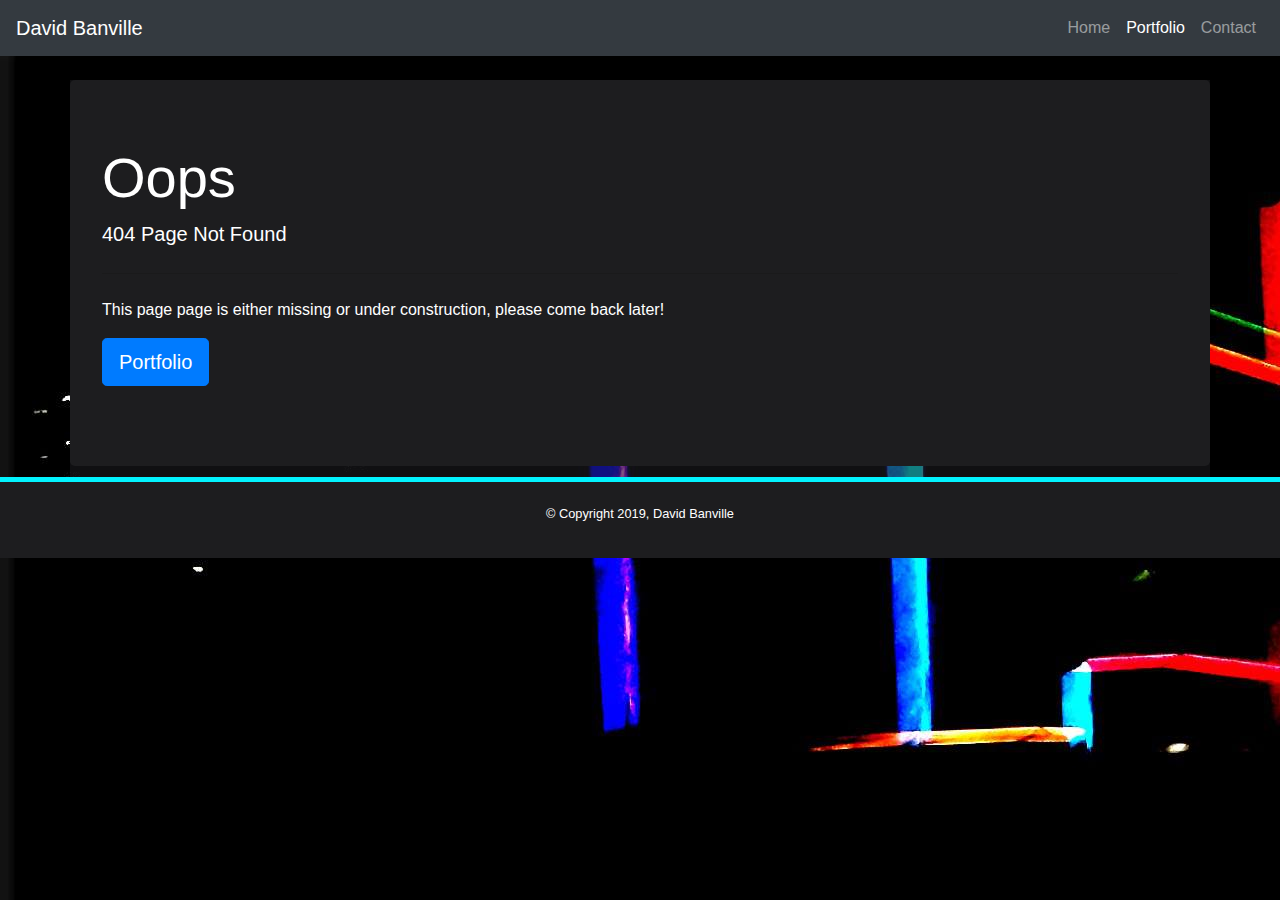
<file: blank1.html>
<!DOCTYPE html>
<html>
    <head>
        <meta charset="utf-8">
  
        <title>404</title>
        <meta name="description" content="">
        <meta name="viewport" content="width=device-width, initial-scale=1">
        <link rel='stylesheet' href='https://stackpath.bootstrapcdn.com/bootstrap/4.3.1/css/bootstrap.min.css' integrity='sha384-ggOyR0iXCbMQv3Xipma34MD+dH/1fQ784/j6cY/iJTQUOhcWr7x9JvoRxT2MZw1T' crossorigin='anonymous'>
        <link rel="stylesheet" type="text/css" href="assets/css/style.css">
        <script src="https://code.jquery.com/jquery-3.2.1.slim.min.js" integrity="sha384-KJ3o2DKtIkvYIK3UENzmM7KCkRr/rE9/Qpg6aAZGJwFDMVNA/GpGFF93hXpG5KkN" crossorigin="anonymous"></script>
        <script src="https://cdnjs.cloudflare.com/ajax/libs/popper.js/1.12.9/umd/popper.min.js" integrity="sha384-ApNbgh9B+Y1QKtv3Rn7W3mgPxhU9K/ScQsAP7hUibX39j7fakFPskvXusvfa0b4Q" crossorigin="anonymous"></script>
        <script src="https://maxcdn.bootstrapcdn.com/bootstrap/4.0.0/js/bootstrap.min.js" integrity="sha384-JZR6Spejh4U02d8jOt6vLEHfe/JQGiRRSQQxSfFWpi1MquVdAyjUar5+76PVCmYl" crossorigin="anonymous"></script>
    
    </head>
    <body>

            <nav class="navbar navbar-expand-lg navbar-dark bg-dark">
                    <a class="navbar-brand" href="index.html">David Banville</a>
                    <button class="navbar-toggler" type="button" data-toggle="collapse" data-target="#navbarNav" aria-controls="navbarNav" aria-expanded="false" aria-label="Toggle navigation">
                      <span class="navbar-toggler-icon"></span>
                    </button>
                    <div class="collapse navbar-collapse justify-content-end" id="navbarNav">
                      <ul class="navbar-nav">
                        <li class="nav-item">
                          <a class="nav-link" href="index.html">Home <span class="sr-only">(current)</span></a>
                        </li>
                        <li class="nav-item active">
                          <a class="nav-link" href="portfolio.html">Portfolio</a>
                        </li>
                        <li class="nav-item">
                          <a class="nav-link" href="contact.html">Contact</a>
                        </li>
                      </ul>
                    </div>
                  </nav>
    
                  <br>

                  
        <div class="container main-content">
        <div class="jumbotron">
            <h1 class="display-4">Oops</h1>
            <p class="lead">404 Page Not Found</p>
            <hr class="my-4">
            <p>This page page is either missing or under construction, please come back later!</p>
            <p class="lead">
              <a class="btn btn-primary btn-lg" href="portfolio.html" role="button">Portfolio</a>
            </p>
          </div>
        </div>
          <footer class="footer">
            
            <div class="container"></div>
            <div id="foottop"></div>
            <small>&copy; Copyright 2019, David Banville</small>
            </div>
        </footer>
    </body>
</html>
</file>
<file: assets/css/style.css>
body{
    background: url(../images/neon.jpg);
    
}

.profile{
    width:300px;
    height:250px;
    margin: 1vh;
}

.container{
    background-color: #1d1d1f;
    color: white;
    
}

.main-content{
    min-height: 100%;
    background-color: #1d1d1f90;
    color: white;
    margin: 0 auto -80px;
    padding: 0 0 60px
}


.seperator{
    background-color: white;
    height:2px;
    width:98%;
    margin:1% 1%
}

.footer{
    background-color: #1d1d1f;
    color: white;
    width:100%;
    text-align: center;
    line-height: 60px;
    height:80px;
}

#foottop{
    background-color: #02f3fe;
    position: relative;
    top: -1px;
    height: 5px;
}

.port_link{
    
    position: relative;
    width: 300px;
    height: 300px;
    /* margin:40px; */
}

.port-image{
    height:300px;
    width: 300px;
}

.port_text{
    color:white;
    background-color:#02f3fe90;
    font-family:Arial, Helvetica, sans-serif;
    font-weight:bold;
    text-align:center;
    position: absolute;
    bottom:-100px;
    left:0px;
    width:300px;
    height:40px;
    padding:8px 0 0;
}

.custom-margin{
    margin: 0 auto;
    margin-bottom:20px;
}

.caroPic{
    height: 600px;

}

.jumbotron{
    background-color: #1d1d1f;
    color: white;
}

.flip-card {
    background-color: transparent;
    width: 300px;
    height: 300px;

    perspective: 1000px; /* Remove this if you don't want the 3D effect */
  }

  .flip-card-inner {
    position: relative;
    width: 100%;
    height: 100%;
    text-align: center;
    transition: transform 0.8s;
    transform-style: preserve-3d;
  }

  .flip-card:hover .flip-card-inner {
    transform: rotateY(180deg);
  }

  .flip-card-front, .flip-card-back {
    position: absolute;
    width: 100%;
    height: 100%;
    backface-visibility: hidden;
  }

  .flip-card-front {
    background-color: #bbb;
    color: black;
  }

  .flip-card-back {
    background-color:  #1d1d1f90;
    border: 5px solid #f1f1f1;
    color: white;
    transform: rotateY(180deg);
  }
</file>
